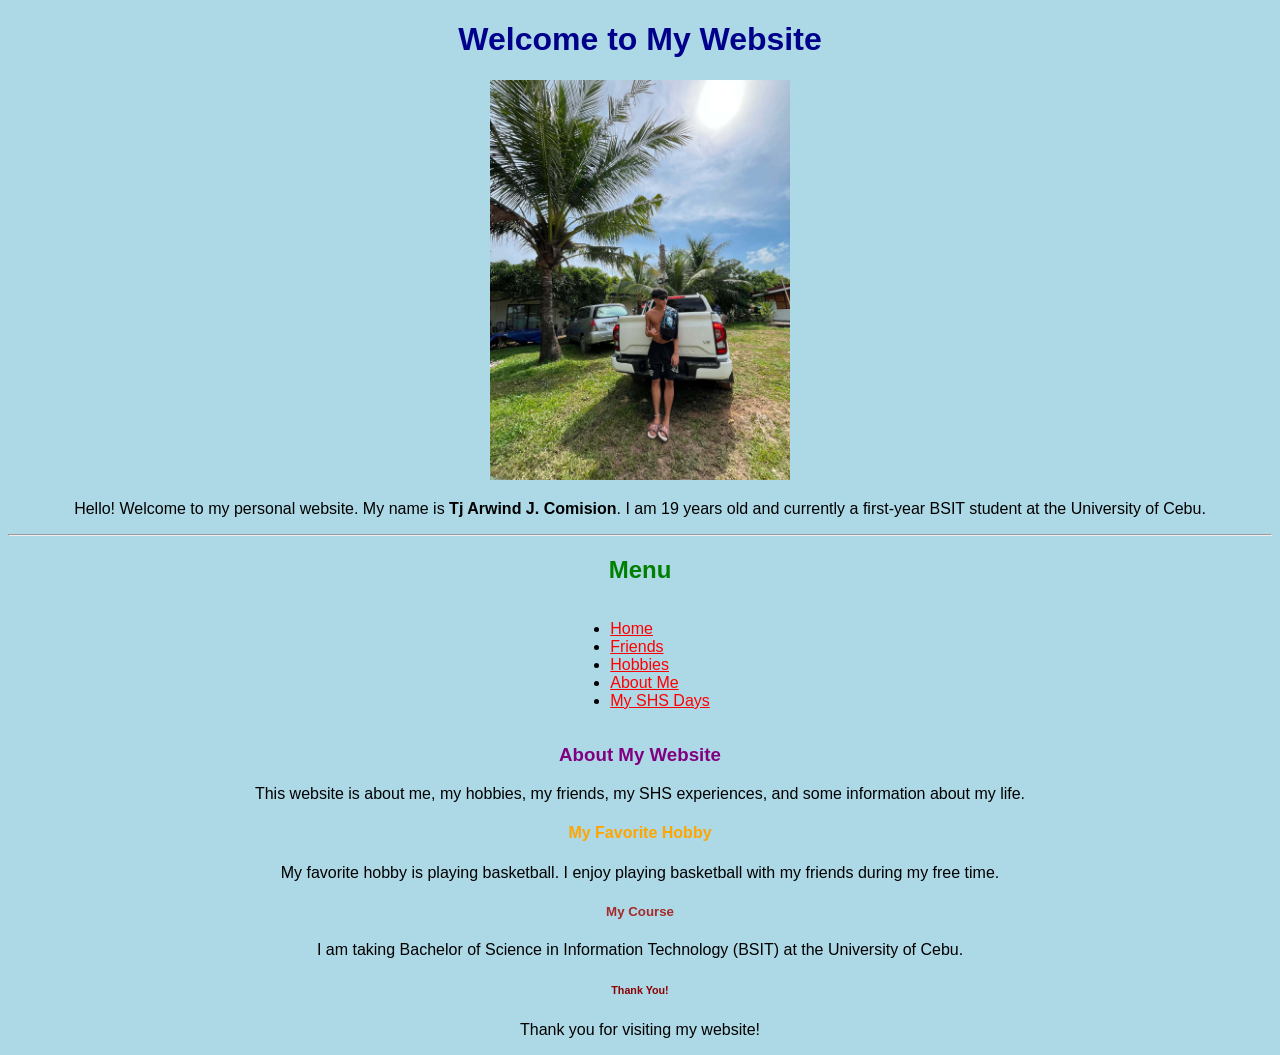
<file: index.html>
<!DOCTYPE html>
<html>

<head>
    <title>My Website</title>
    <link rel="stylesheet" href="style.css">
</head>

<body>

    <h1>Welcome to My Website</h1>

    <img src="images/me.jpg" width="300">

    <p>
        Hello! Welcome to my personal website.
        My name is <b>Tj Arwind J. Comision</b>.
        I am 19 years old and currently a first-year
        BSIT student at the University of Cebu.
    </p>

    <hr>

    <h2>Menu</h2>

    <ul>
        <li><a href="index.html">Home</a></li>
        <li><a href="friends.html">Friends</a></li>
        <li><a href="hobbies.html">Hobbies</a></li>
        <li><a href="about.html">About Me</a></li>
        <li><a href="shs.html">My SHS Days</a></li>
    </ul>

    <h3>About My Website</h3>

    <p>
        This website is about me, my hobbies, my friends,
        my SHS experiences, and some information about my life.
    </p>

    <h4>My Favorite Hobby</h4>

    <p>
        My favorite hobby is playing basketball.
        I enjoy playing basketball with my friends
        during my free time.
    </p>

    <h5>My Course</h5>

    <p>
        I am taking Bachelor of Science in Information Technology (BSIT)
        at the University of Cebu.
    </p>

    <h6>Thank You!</h6>

    <p>
        Thank you for visiting my website!
    </p>

</body>

</html>
</file>
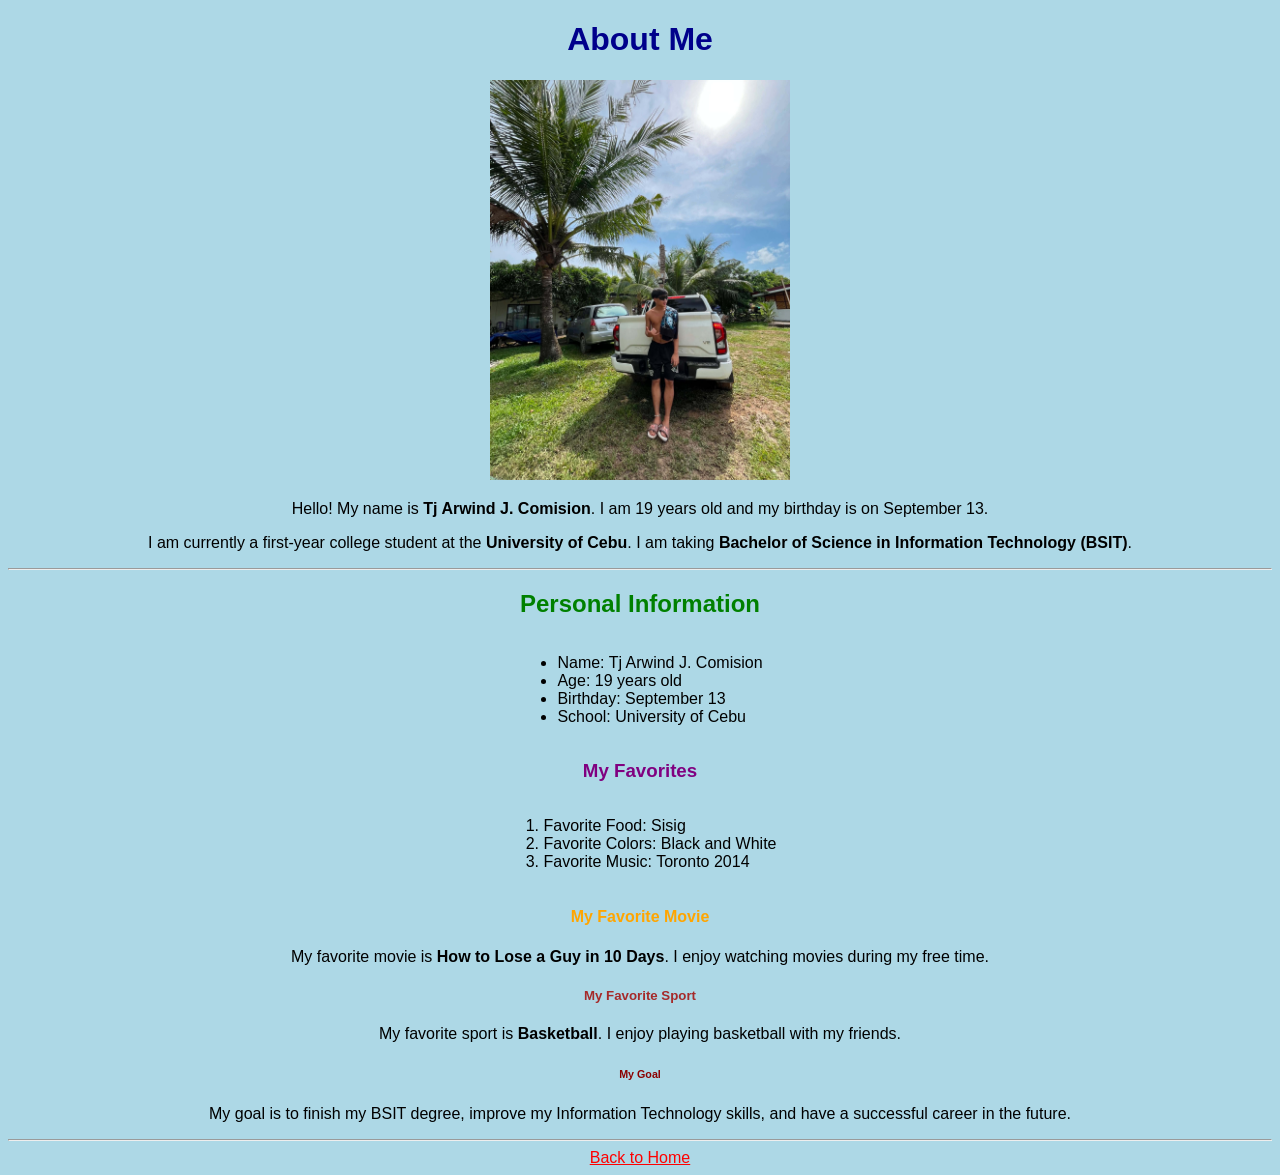
<file: about.html>
<!DOCTYPE html>
<html>

<head>
    <title>About Me</title>
    <link rel="stylesheet" href="style.css">
</head>

<body>

    <h1>About Me</h1>

    <img src="images/me.jpg" width="300">

    <p>
        Hello! My name is <b>Tj Arwind J. Comision</b>.
        I am 19 years old and my birthday is on September 13.
    </p>

    <p>
        I am currently a first-year college student at the
        <b>University of Cebu</b>. I am taking
        <b>Bachelor of Science in Information Technology (BSIT)</b>.
    </p>

    <hr>

    <h2>Personal Information</h2>

    <ul>
        <li>Name: Tj Arwind J. Comision</li>
        <li>Age: 19 years old</li>
        <li>Birthday: September 13</li>
        <li>School: University of Cebu</li>
    </ul>

    <h3>My Favorites</h3>

    <ol>
        <li>Favorite Food: Sisig</li>
        <li>Favorite Colors: Black and White</li>
        <li>Favorite Music: Toronto 2014</li>
    </ol>

    <h4>My Favorite Movie</h4>

    <p>
        My favorite movie is <b>How to Lose a Guy in 10 Days</b>.
        I enjoy watching movies during my free time.
    </p>

    <h5>My Favorite Sport</h5>

    <p>
        My favorite sport is <b>Basketball</b>.
        I enjoy playing basketball with my friends.
    </p>

    <h6>My Goal</h6>

    <p>
        My goal is to finish my BSIT degree, improve my
        Information Technology skills, and have a successful
        career in the future.
    </p>

    <hr>

    <a href="index.html">Back to Home</a>

</body>

</html>
</file>
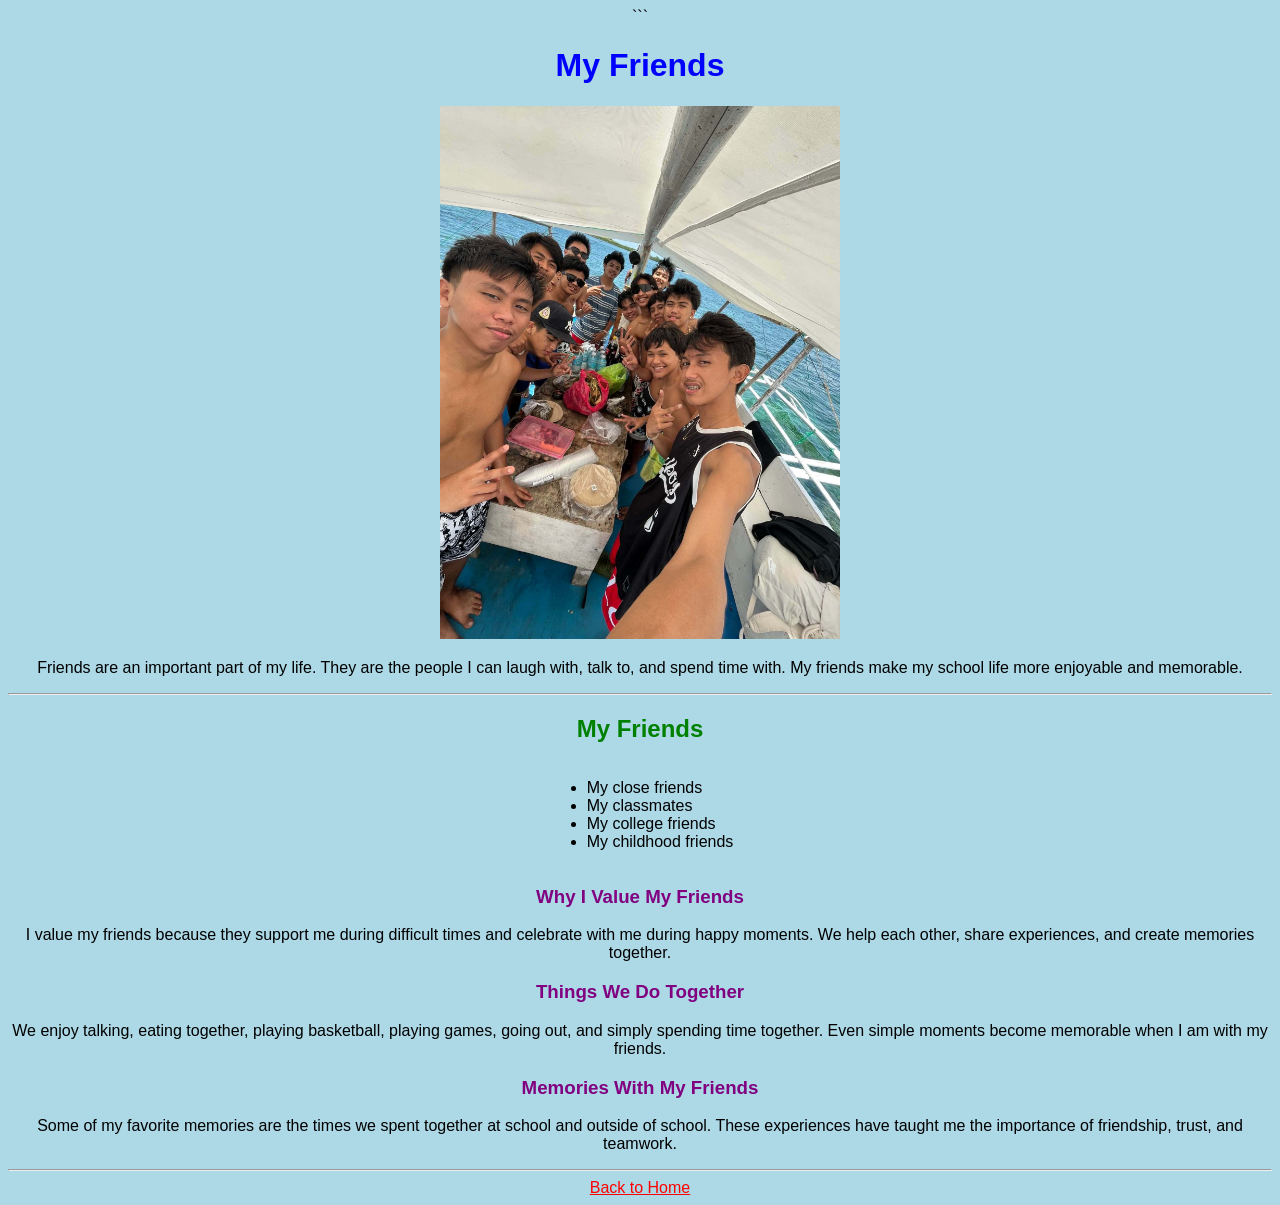
<file: friends.html>
<!DOCTYPE html>

<html>

<head>
    <title>My Friends</title>
    <link rel="stylesheet" href="style.css">
</head>

<body>

```
<h1 style="color: blue;">My Friends</h1>

<img src="images/friends.jpg" width="400">

<p>
    Friends are an important part of my life. They are the people I can
    laugh with, talk to, and spend time with. My friends make my school
    life more enjoyable and memorable.
</p>

<hr>

<h2>My Friends</h2>

<ul>
    <li>My close friends</li>
    <li>My classmates</li>
    <li>My college friends</li>
    <li>My childhood friends</li>
</ul>

<h3>Why I Value My Friends</h3>

<p>
    I value my friends because they support me during difficult times
    and celebrate with me during happy moments. We help each other,
    share experiences, and create memories together.
</p>

<h3>Things We Do Together</h3>

<p>
    We enjoy talking, eating together, playing basketball, playing games,
    going out, and simply spending time together. Even simple moments
    become memorable when I am with my friends.
</p>

<h3>Memories With My Friends</h3>

<p>
    Some of my favorite memories are the times we spent together at
    school and outside of school. These experiences have taught me the
    importance of friendship, trust, and teamwork.
</p>

<hr>

<a href="index.html">Back to Home</a>

</body>

</html>
</file>
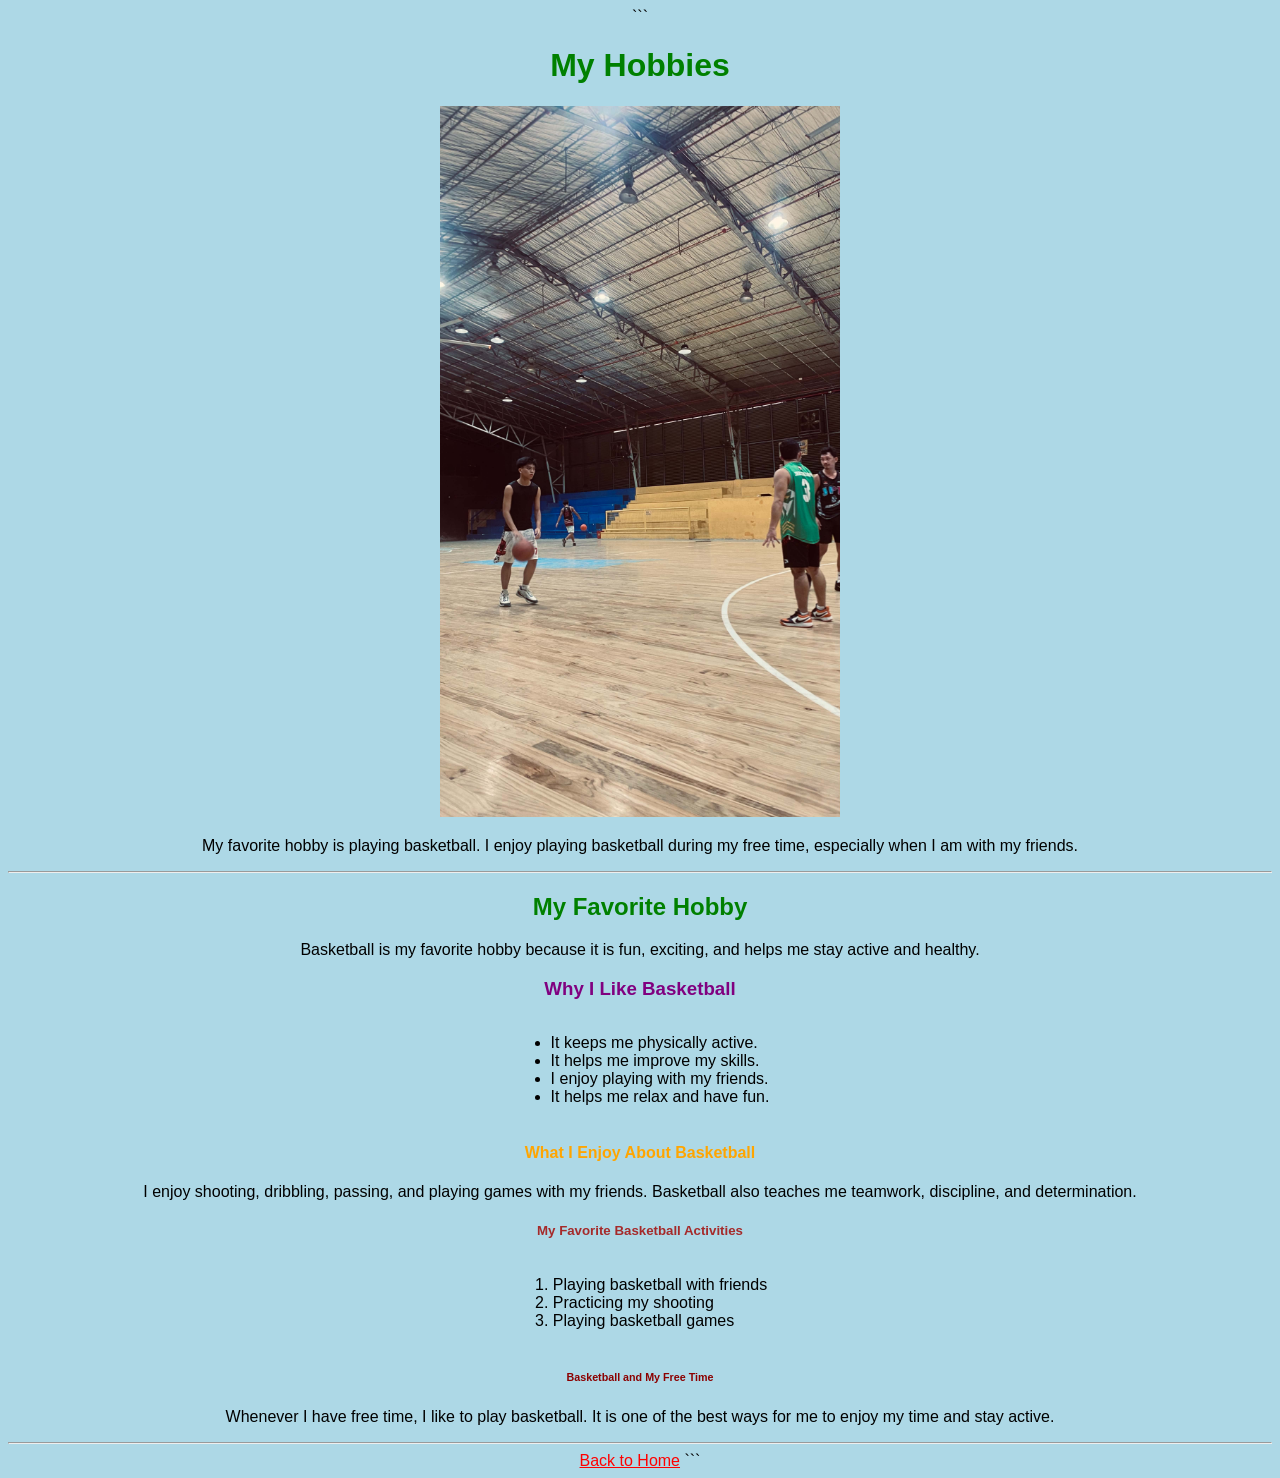
<file: hobbies.html>
<!DOCTYPE html>

<html>

<head>
    <title>My Hobbies</title>
    <link rel="stylesheet" href="style.css">
</head>

<body>

```
<h1 style="color: green;">My Hobbies</h1>

<img src="images/hobby.jpg" width="400">

<p>
    My favorite hobby is playing basketball. I enjoy playing basketball
    during my free time, especially when I am with my friends.
</p>

<hr>

<h2>My Favorite Hobby</h2>

<p>
    Basketball is my favorite hobby because it is fun, exciting, and
    helps me stay active and healthy.
</p>

<h3>Why I Like Basketball</h3>

<ul>
    <li>It keeps me physically active.</li>
    <li>It helps me improve my skills.</li>
    <li>I enjoy playing with my friends.</li>
    <li>It helps me relax and have fun.</li>
</ul>

<h4>What I Enjoy About Basketball</h4>

<p>
    I enjoy shooting, dribbling, passing, and playing games with my
    friends. Basketball also teaches me teamwork, discipline, and
    determination.
</p>

<h5>My Favorite Basketball Activities</h5>

<ol>
    <li>Playing basketball with friends</li>
    <li>Practicing my shooting</li>
    <li>Playing basketball games</li>
</ol>

<h6>Basketball and My Free Time</h6>

<p>
    Whenever I have free time, I like to play basketball. It is one of
    the best ways for me to enjoy my time and stay active.
</p>

<hr>

<a href="index.html">Back to Home</a>
```

</body>

</html>
</file>
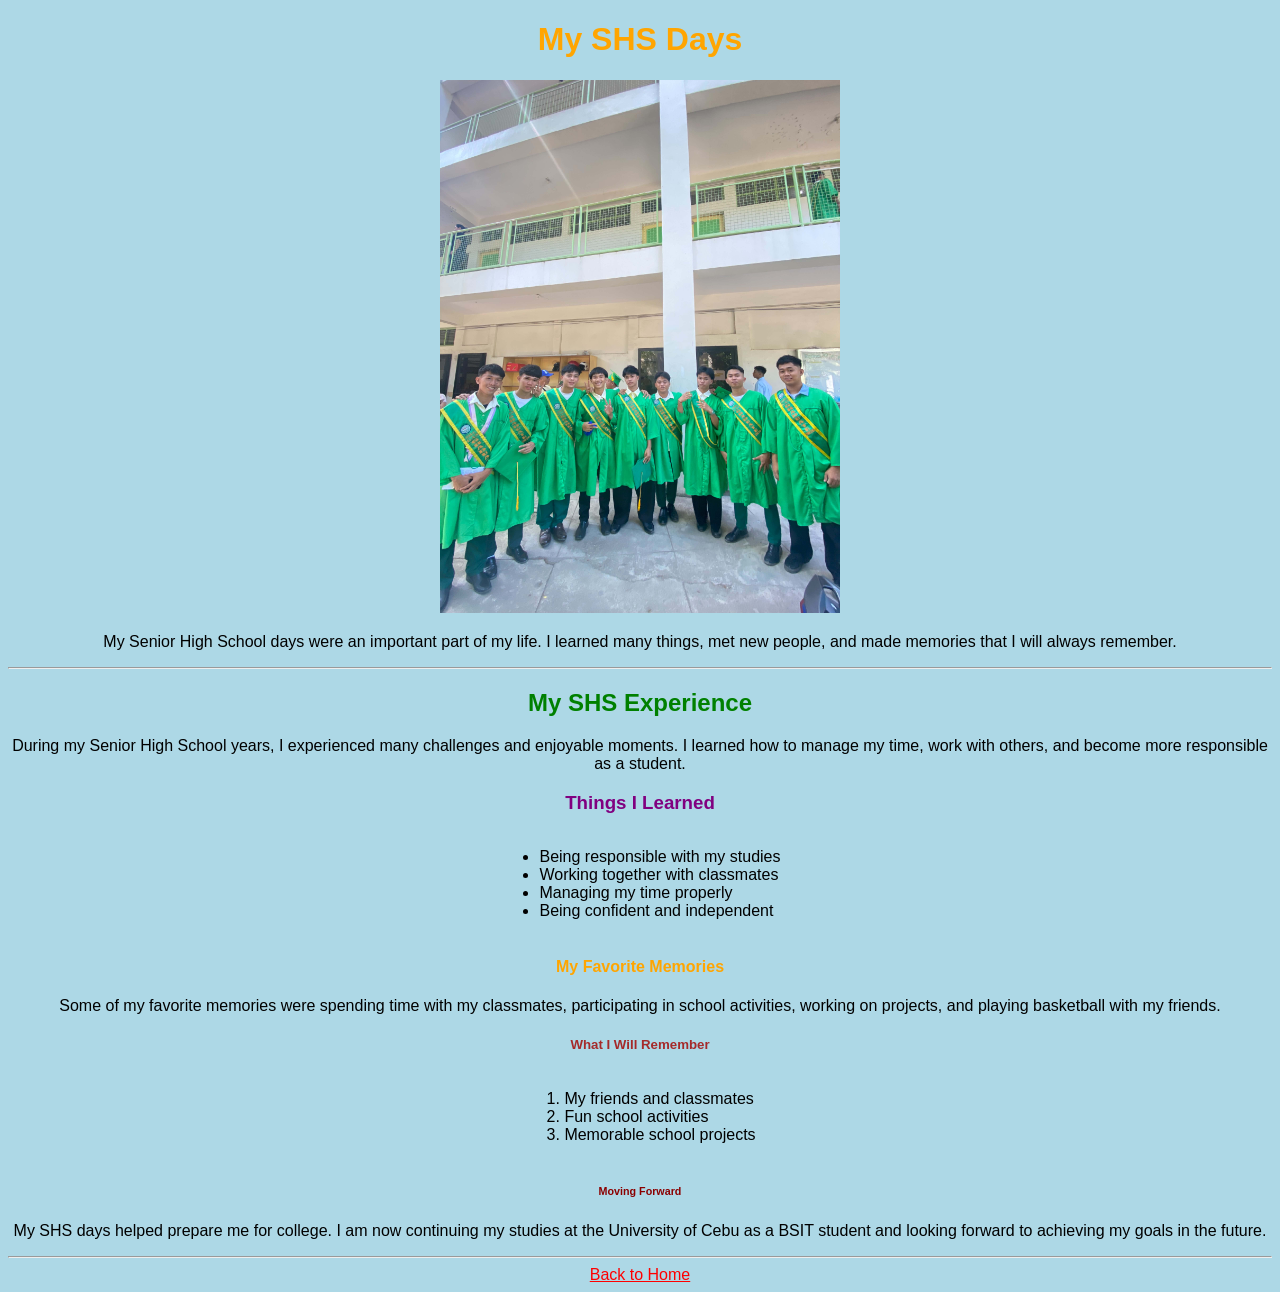
<file: shs.html>
<!DOCTYPE html>
<html>

<head>
    <title>My SHS Days</title>
    <link rel="stylesheet" href="style.css">
</head>

<body>

    <h1 style="color: orange;">My SHS Days</h1>

    <img src="images/shs.jpg" width="400">

    <p>
        My Senior High School days were an important part of my life.
        I learned many things, met new people, and made memories that
        I will always remember.
    </p>

    <hr>

    <h2>My SHS Experience</h2>

    <p>
        During my Senior High School years, I experienced many challenges
        and enjoyable moments. I learned how to manage my time, work with
        others, and become more responsible as a student.
    </p>

    <h3>Things I Learned</h3>

    <ul>
        <li>Being responsible with my studies</li>
        <li>Working together with classmates</li>
        <li>Managing my time properly</li>
        <li>Being confident and independent</li>
    </ul>

    <h4>My Favorite Memories</h4>

    <p>
        Some of my favorite memories were spending time with my classmates,
        participating in school activities, working on projects, and
        playing basketball with my friends.
    </p>

    <h5>What I Will Remember</h5>

    <ol>
        <li>My friends and classmates</li>
        <li>Fun school activities</li>
        <li>Memorable school projects</li>
    </ol>

    <h6>Moving Forward</h6>

    <p>
        My SHS days helped prepare me for college. I am now continuing
        my studies at the University of Cebu as a BSIT student and
        looking forward to achieving my goals in the future.
    </p>

    <hr>

    <a href="index.html">Back to Home</a>

</body>

</html>
</file>
<file: style.css>
body {
    background-color: lightblue;
    color: black;
    font-family: Arial, sans-serif;
    text-align: center;
}

h1 {
    color: darkblue;
}

h2 {
    color: green;
}

h3 {
    color: purple;
}

h4 {
    color: orange;
}

h5 {
    color: brown;
}

h6 {
    color: darkred;
}

p {
    color: black;
    text-align: center;
}


ul, ol {
    display: inline-block;
    text-align: left;
}

a {
    color: red;
}
</file>
